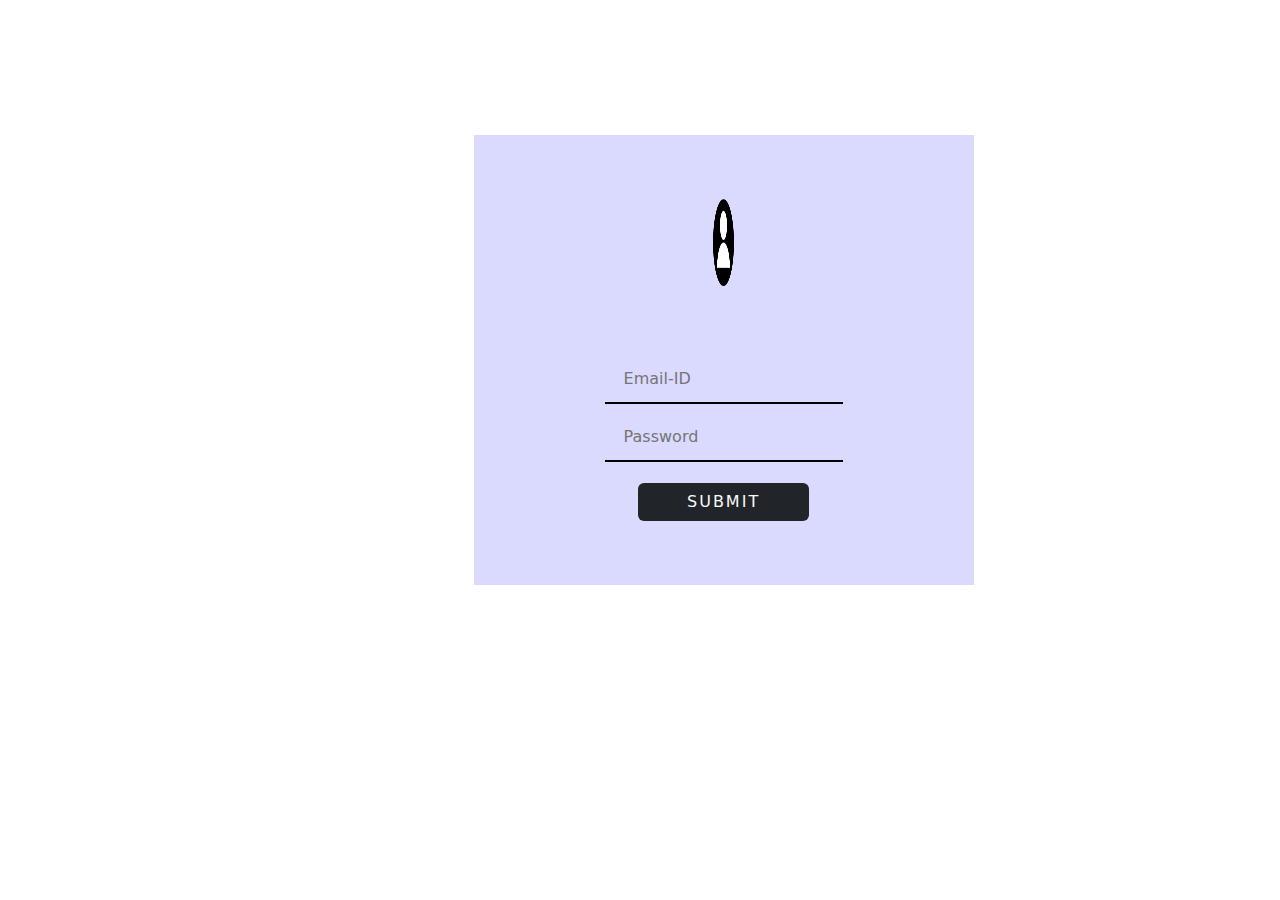
<file: form.html>
<!DOCTYPE html>
<html lang="en">

<head>
    <meta charset="UTF-8">
    <meta http-equiv="X-UA-Compatible" content="IE=edge">
    <meta name="viewport" content="width=device-width, initial-scale=1.0">
    <title>SignUp</title>
    <link rel="stylesheet" href="https://cdn.jsdelivr.net/npm/bootstrap@5.2.1/dist/css/bootstrap.min.css">
    <script src="https://cdn.jsdelivr.net/npm/bootstrap@5.2.1/dist/js/bootstrap.bundle.min.js"></script>
    <link rel="stylesheet" href="https://cdnjs.cloudflare.com/ajax/libs/font-awesome/6.2.0/css/all.min.css">
    <style>
        .user-box {
            /* border: 1px solid; */
            width: 500px;
            height: 450px;
            display: flex;
            flex-direction: column;
            align-items: center;
            justify-content: space-evenly;
            background-color: #dadaff;
            position: absolute;
            left: 37%;
            top: 15%;
        }

        .user-box form {
            display: flex;
            flex-direction: column;
            align-items: center;
        }

        form input {
            padding: 11px 19px;
            margin: 5px;
            border: 0px solid black;
            border-bottom: 2px solid;
            background-color: #dadaff;
        }

        #image-fl {
            background-image: url("https://images.unsplash.com/photo-1510915228340-29c85a43dcfe?ixlib=rb-1.2.1&ixid=MnwxMjA3fDB8MHxwaG90by1wYWdlfHx8fGVufDB8fHx8&auto=format&fit=crop&w=2070&q=80");
            /* position: fixed; */
            background-position: center;
            background-size: cover;
            height: 100vh;
            display:flex;
            flex-direction: column;
        }
    </style>

</head>

<body>
    <div class="container-fluid" id="image-fl">

        <div class="user-box">
            <div class="conatiner d-flex justify-content-center">
               <img src="images/user-bg-black.png" class="w-25" alt="user-logo">
            </div>
            <form action="#" method="post">
                <input type="email" name="email" id="email" placeholder="Email-ID">
                <input type="password" name="password" id="password" placeholder="Password">
                <a href="index.html" class="btn bg-dark text-light mt-3 ps-5 pe-5"
                    style="letter-spacing: 2px;">SUBMIT</a>
            </form>
        </div>


    </div>
</body>

</html>
</file>
